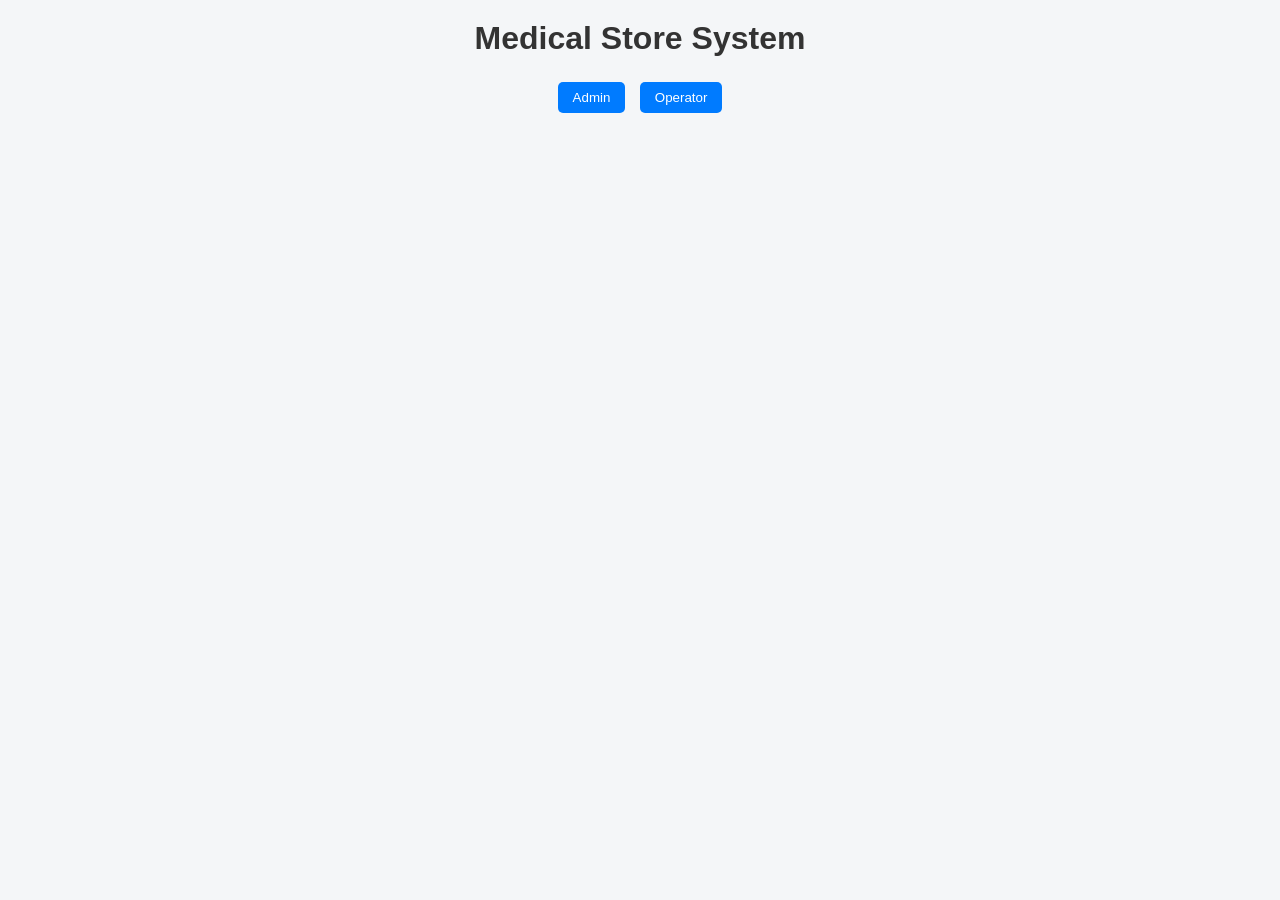
<file: index.html>
<!DOCTYPE html>
<html>
<head>
  <title>Medical Store App</title>
  <link rel="stylesheet" href="style.css">
</head>
<body>
  <h1>Medical Store System</h1>

  <button onclick="goToAdmin()">Admin</button>
  <button onclick="goToOperator()">Operator</button>

  <script>
    function goToAdmin() {
      window.location.href = "admin.html";
    }
    function goToOperator() {
      window.location.href = "operator.html";
    }
  </script>
</body>
</html>
</file>
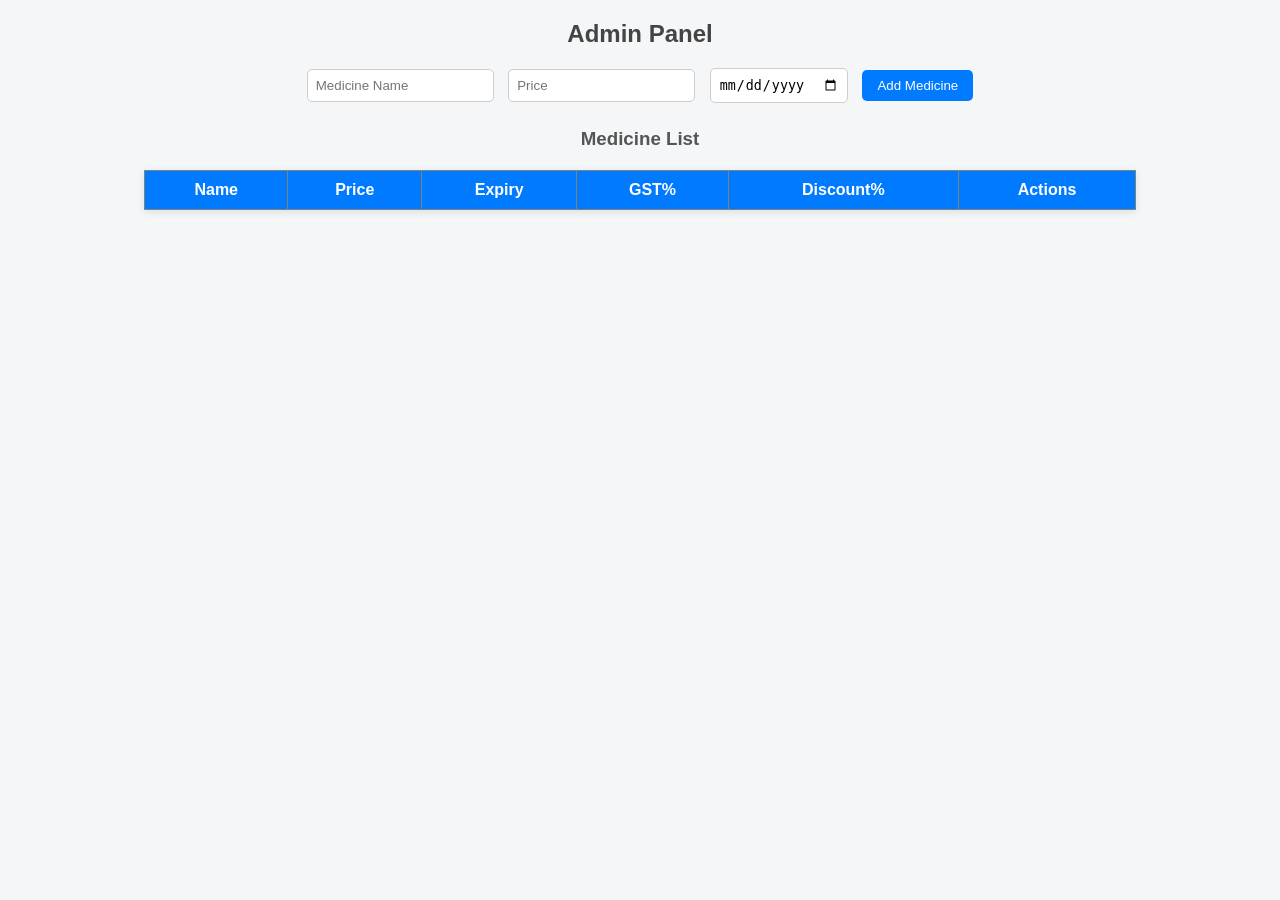
<file: admin.html>
<!DOCTYPE html>
<html>
<head>
  <title>Admin Panel</title>
  <link rel="stylesheet" href="style.css">
</head>
<body>

<h2>Admin Panel</h2>

<input type="text" id="name" placeholder="Medicine Name">
<input type="number" id="price" placeholder="Price">
<input type="date" id="expiry">
<button onclick="addMedicine()">Add Medicine</button>

<h3>Medicine List</h3>
<table border="1" id="medicineTable">
</table>

<script src="script.js"></script>
</body>
</html>
</file>
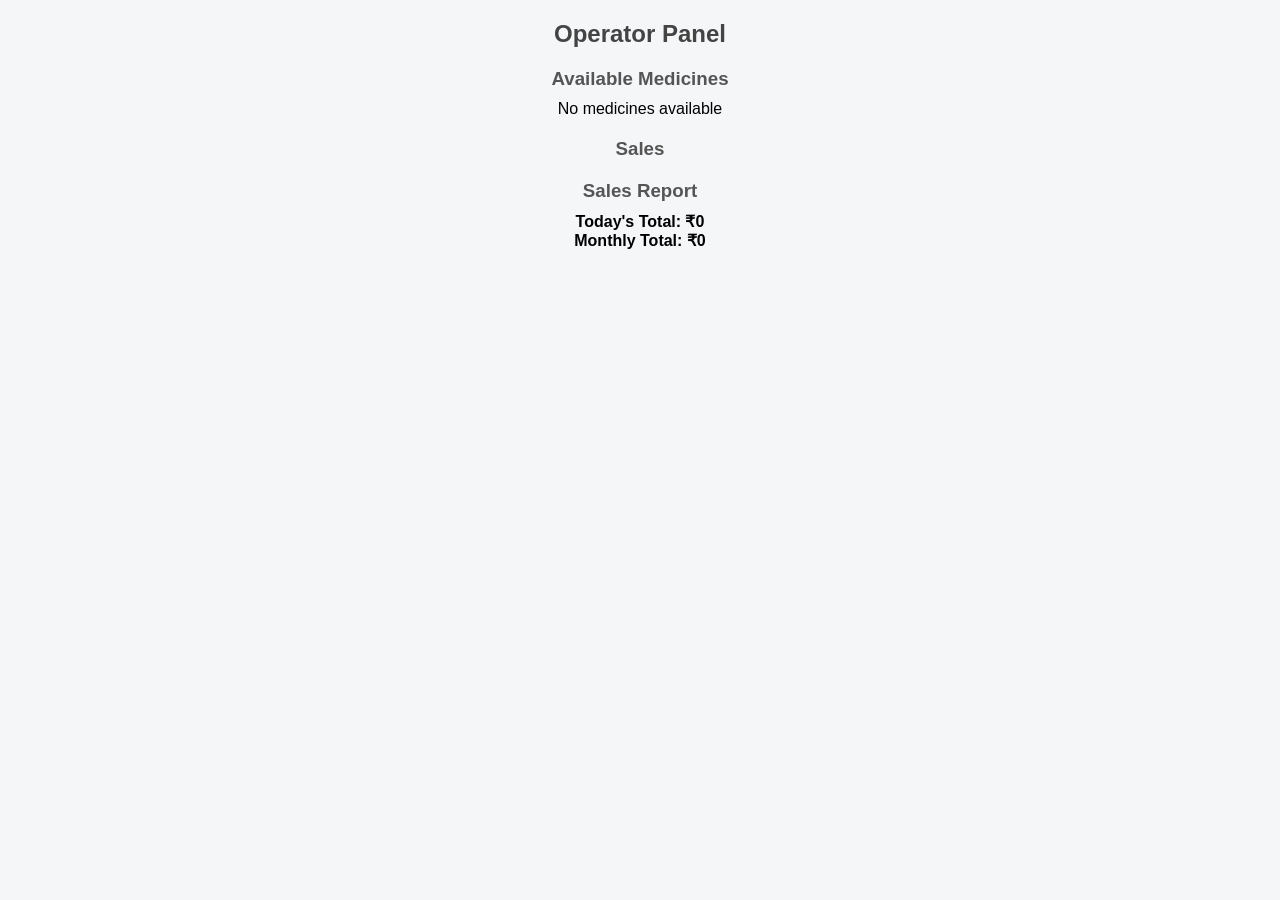
<file: operator.html>
<!DOCTYPE html>
<html>
<head>
  <title>Operator Panel</title>
  <link rel="stylesheet" href="style.css">
</head>
<body>

<h2>Operator Panel</h2>

<div id="medicineList"></div>

<h3>Sales</h3>
<div id="salesList"></div>

<script src="script.js"></script>
</body>
</html>
</file>
<file: style.css>
* {
  margin: 0;
  padding: 0;
  box-sizing: border-box;
}

body {
  font-family: Arial, sans-serif;
  background: #f4f6f8;
  text-align: center;
  padding: 20px;
}

h1 {
  margin-bottom: 20px;
  color: #333;
}

h2 {
  margin-bottom: 15px;
  color: #444;
}

h3 {
  margin: 20px 0 10px;
  color: #555;
}

button {
  padding: 8px 15px;
  margin: 5px;
  border: none;
  background-color: #007bff;
  color: white;
  cursor: pointer;
  border-radius: 5px;
  transition: 0.3s;
}

button:hover {
  background-color: #0056b3;
}

input {
  padding: 8px;
  margin: 5px;
  border: 1px solid #ccc;
  border-radius: 5px;
}

table {
  margin: 20px auto;
  border-collapse: collapse;
  width: 80%;
  background: white;
  box-shadow: 0 2px 8px rgba(0,0,0,0.1);
}

th {
  background-color: #007bff;
  color: white;
  padding: 10px;
}

td {
  padding: 10px;
  border-bottom: 1px solid #ddd;
}

tr:hover {
  background-color: #f1f1f1;
}



p {
  margin: 8px 0;
}
</file>
